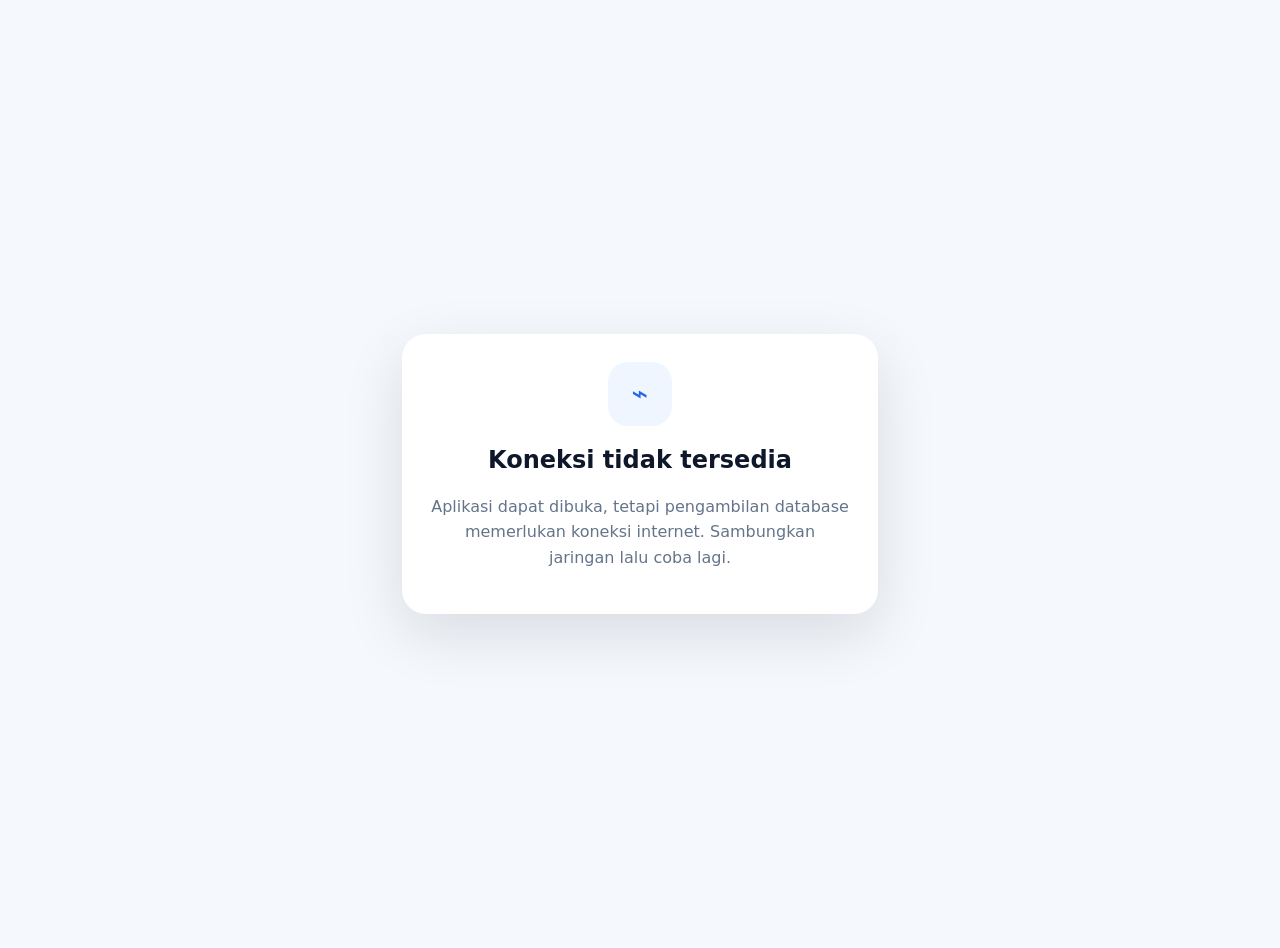
<file: offline.html>
<!doctype html><html lang="id"><head><meta charset="utf-8"><meta name="viewport" content="width=device-width,initial-scale=1,viewport-fit=cover"><title>Analisis Kredit - Offline</title><style>body{margin:0;font-family:system-ui,-apple-system,BlinkMacSystemFont,"Segoe UI",sans-serif;background:#f5f8fc;color:#0f172a;display:grid;place-items:center;min-height:100vh;padding:24px}.card{max-width:420px;background:#fff;border-radius:24px;padding:28px;box-shadow:0 20px 60px rgba(15,23,42,.12);text-align:center}.icon{width:64px;height:64px;border-radius:20px;background:#eff6ff;color:#2563eb;display:grid;place-items:center;margin:0 auto 16px;font-size:28px}p{color:#64748b;line-height:1.6}</style></head><body><div class="card"><div class="icon">⌁</div><h2>Koneksi tidak tersedia</h2><p>Aplikasi dapat dibuka, tetapi pengambilan database memerlukan koneksi internet. Sambungkan jaringan lalu coba lagi.</p></div></body></html>
</file>
